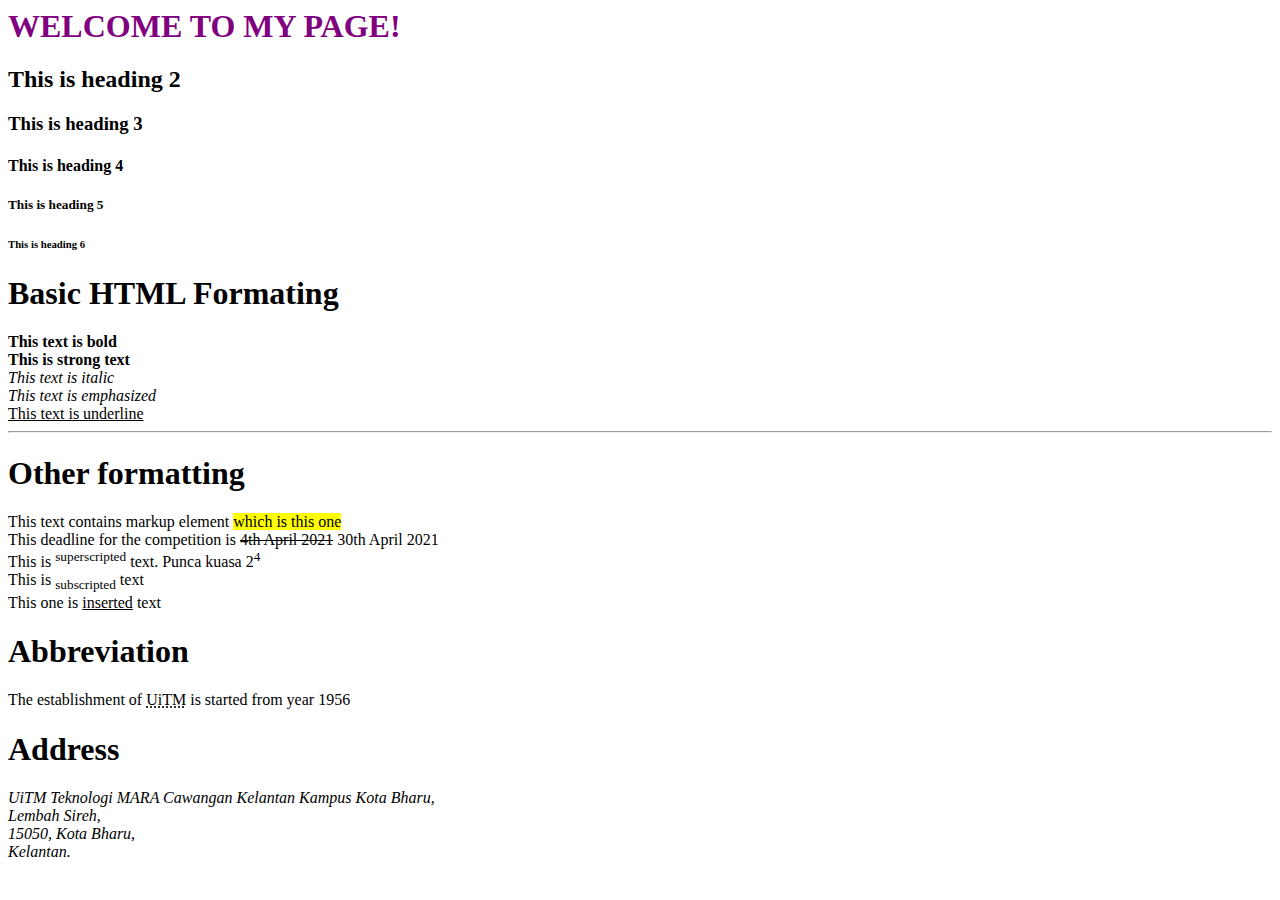
<file: index.html>
<html>
<head>
    <title> ARYANI NAZRYN FIRST WEBPAGE:)</title>
</head>
<body>
<h1 style="color:purple;">WELCOME TO MY PAGE!</h1>
<h2>This is heading 2</h2>
<h3>This is heading 3</h3>
<h4>This is heading 4</h4>
<h5>This is heading 5</h5> 
<h6>This is heading 6</h6>

<h1>Basic HTML Formating</h1>
    <b>This text is bold</b><br>
	<strong>This is strong text</strong><br>
	<i>This text is italic</i><br>
	<em>This text is emphasized</em><br>
	<u>This text is underline</u><br>
	<hr>
	
	<h1>Other formatting</h1>
	
	This text contains markup element <mark>which is this one</mark><br>
	This deadline for the competition is <del>4th April 2021</del> 30th April 2021<br>
	This is <sup>superscripted</sup> text. Punca kuasa 2<sup>4</sup><br>
	This is <sub>subscripted</sub> text<br>
	This one is <ins>inserted</ins> text
	
	<h1>Abbreviation</h1>
	
	The establishment of <abbr title="Universiti Teknologi MARA">UiTM</abbr> is started from year 1956
	
	<h1>Address</h1>
	
	<address>
	    UiTM Teknologi MARA Cawangan Kelantan Kampus Kota Bharu,<br>
		Lembah Sireh,<br>
		15050, Kota Bharu,<br>
		Kelantan.
	</address>
	</body>
	</html>
</file>
